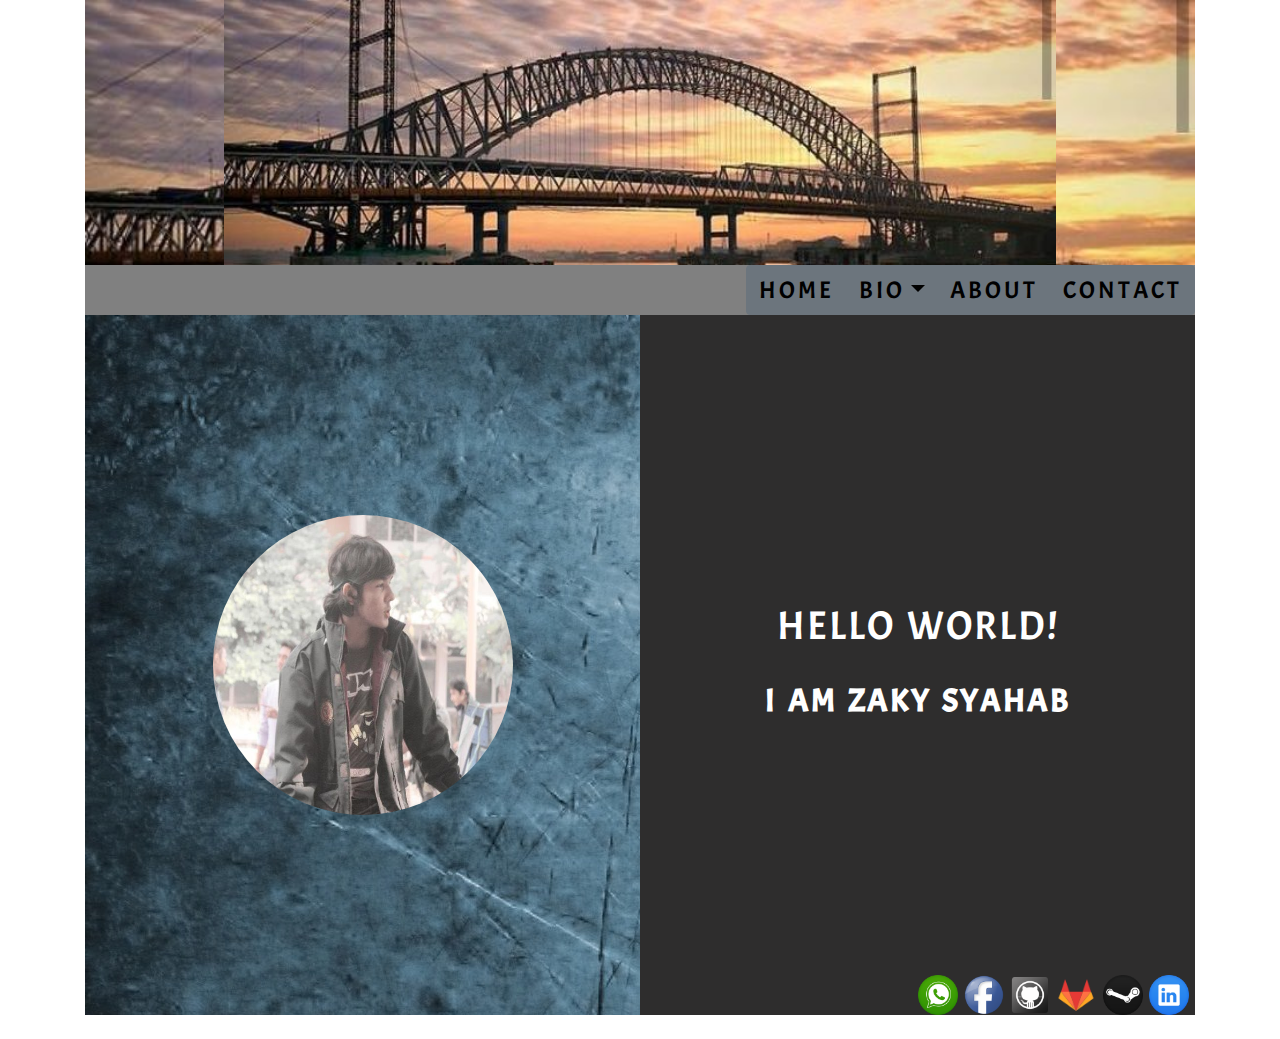
<file: index.html>
<!doctype html>
<html lang="en">

<head>
    <!-- Required meta tags -->
    <meta charset="utf-8">
    <meta name="viewport" content="width=device-width, initial-scale=1, shrink-to-fit=no">

    <!-- Bootstrap CSS -->

    <link rel="stylesheet" href="https://stackpath.bootstrapcdn.com/bootstrap/4.3.1/css/bootstrap.min.css"
        integrity="sha384-ggOyR0iXCbMQv3Xipma34MD+dH/1fQ784/j6cY/iJTQUOhcWr7x9JvoRxT2MZw1T" crossorigin="anonymous">
    <title>Zaky Syahab</title>
    <link rel="stylesheet" href="./index.css">
    <link href="https://fonts.googleapis.com/css?family=Acme&display=swap" rel="stylesheet">
</head>

<body>
    <div class=container>
        <div class=header>
            <img src="./assets/carrer/mahakam-bridge.jpg" class="img-fluid" alt="Responsive image">
        </div>
        <div class="menu">
            <div class="btn-group" role="group" aria-label="Button group with nested dropdown">
                <button type="button" class="btn btn-secondary change-color">HOME</button>

                <div class="btn-group" role="group">
                    <a id="btnGroupDrop1" href="#" role="button" class="btn btn-secondary dropdown-toggle change-color"
                        data-toggle="dropdown" aria-haspopup="true" aria-expanded="false">
                        BIO</a>
                    <div class="dropdown-menu" aria-labelledby="btnGroupDrop1">
                        <a class="dropdown-item change-color" href="./pages/personal-bio.html">PERSONAL BIO</a>
                        <a class="dropdown-item change-color" href="./pages/achievement.html">CARRER</a>
                    </div>
                </div>
                <div class="btn-group" role="button">
                    <a class="btn btn-secondary change-color" href="./pages/about.html" role="button">ABOUT</a>
                    <a class="btn btn-secondary change-color" href="./pages/contact.html" role="button">CONTACT</a>
                </div>
            </div>
        </div>

        <!-- CONTENT -->
        <content>
            <div class="content">
                <div class="background"></div>
                <div class="left-content">
                    <img src="./assets/profil.jpg" class="img-fluid" alt="Responsive image">
                </div>
                <div class="right-content">
                    <div class="right-content-top">
                        <h1>HELLO WORLD!</h1>
                        </br>
                        <h2><strong>I AM ZAKY SYAHAB</strong> </h2>
                    </div>
                    <div class="right-content-bottom">
                        <a href="https://wa.me/6283820790514">
                            <img src="./assets/icons/whatsapp-circle.png" class="img-fluid" alt="Responsive image"></a>
                        <a href="https://facebook.com/zaky.syahab">
                            <img src="./assets/icons/facebook-circle.png" class="img-fluid" alt="Responsive image"></a>
                        <a href="https://github.com/zakysyahab14">
                            <img src="./assets/icons/Github-icon.png" class="img-fluid" alt="Responsive image"></a>
                        <a href="https://github.com/zakysyahab14">
                            <img src="./assets/icons/gitlab-icon.png" class="img-fluid" alt="Responsive image"></a>
                        <a href="https://steamcommunity.com/id/zakysyahab14/">
                            <img src="./assets/icons/steam-icon.png" class="img-fluid" alt="Responsive image"></a>
                        <a href="https://www.linkedin.com/in/zakysyahab14/">
                            <img src="./assets/icons/linkedin-icon.png" class="img-fluid" alt="Responsive image"></a>
                        </br>
                    </div>
                </div>

            </div>


        </content>

        </br>


    </div>


    <div class="container">
        <div id="disqus_thread"></div>
        <script>
            /**
             *  RECOMMENDED CONFIGURATION VARIABLES: EDIT AND UNCOMMENT THE SECTION BELOW TO INSERT DYNAMIC VALUES FROM YOUR PLATFORM OR CMS.
             *  LEARN WHY DEFINING THESE VARIABLES IS IMPORTANT: https://disqus.com/admin/universalcode/#configuration-variables*/
            /*
            var disqus_config = function () {
            this.page.url = PAGE_URL;  // Replace PAGE_URL with your page's canonical URL variable
            this.page.identifier = PAGE_IDENTIFIER; // Replace PAGE_IDENTIFIER with your page's unique identifier variable
            };
            */
            (function () { // DON'T EDIT BELOW THIS LINE
                var d = document,
                    s = d.createElement('script');
                s.src = 'https://zakysyahab14.disqus.com/embed.js';
                s.setAttribute('data-timestamp', +new Date());
                (d.head || d.body).appendChild(s);
            })();
        </script>
        <noscript>Please enable JavaScript to view the <a href="https://disqus.com/?ref_noscript">comments powered by
                Disqus.</a></noscript>

    </div>


    <script src="https://code.jquery.com/jquery-3.3.1.slim.min.js"
        integrity="sha384-q8i/X+965DzO0rT7abK41JStQIAqVgRVzpbzo5smXKp4YfRvH+8abtTE1Pi6jizo" crossorigin="anonymous">
    </script>
    <script src="https://cdnjs.cloudflare.com/ajax/libs/popper.js/1.14.7/umd/popper.min.js"
        integrity="sha384-UO2eT0CpHqdSJQ6hJty5KVphtPhzWj9WO1clHTMGa3JDZwrnQq4sF86dIHNDz0W1" crossorigin="anonymous">
    </script>
    <script src="https://stackpath.bootstrapcdn.com/bootstrap/4.3.1/js/bootstrap.min.js"
        integrity="sha384-JjSmVgyd0p3pXB1rRibZUAYoIIy6OrQ6VrjIEaFf/nJGzIxFDsf4x0xIM+B07jRM" crossorigin="anonymous">
    </script>

</body>

</html>
</file>
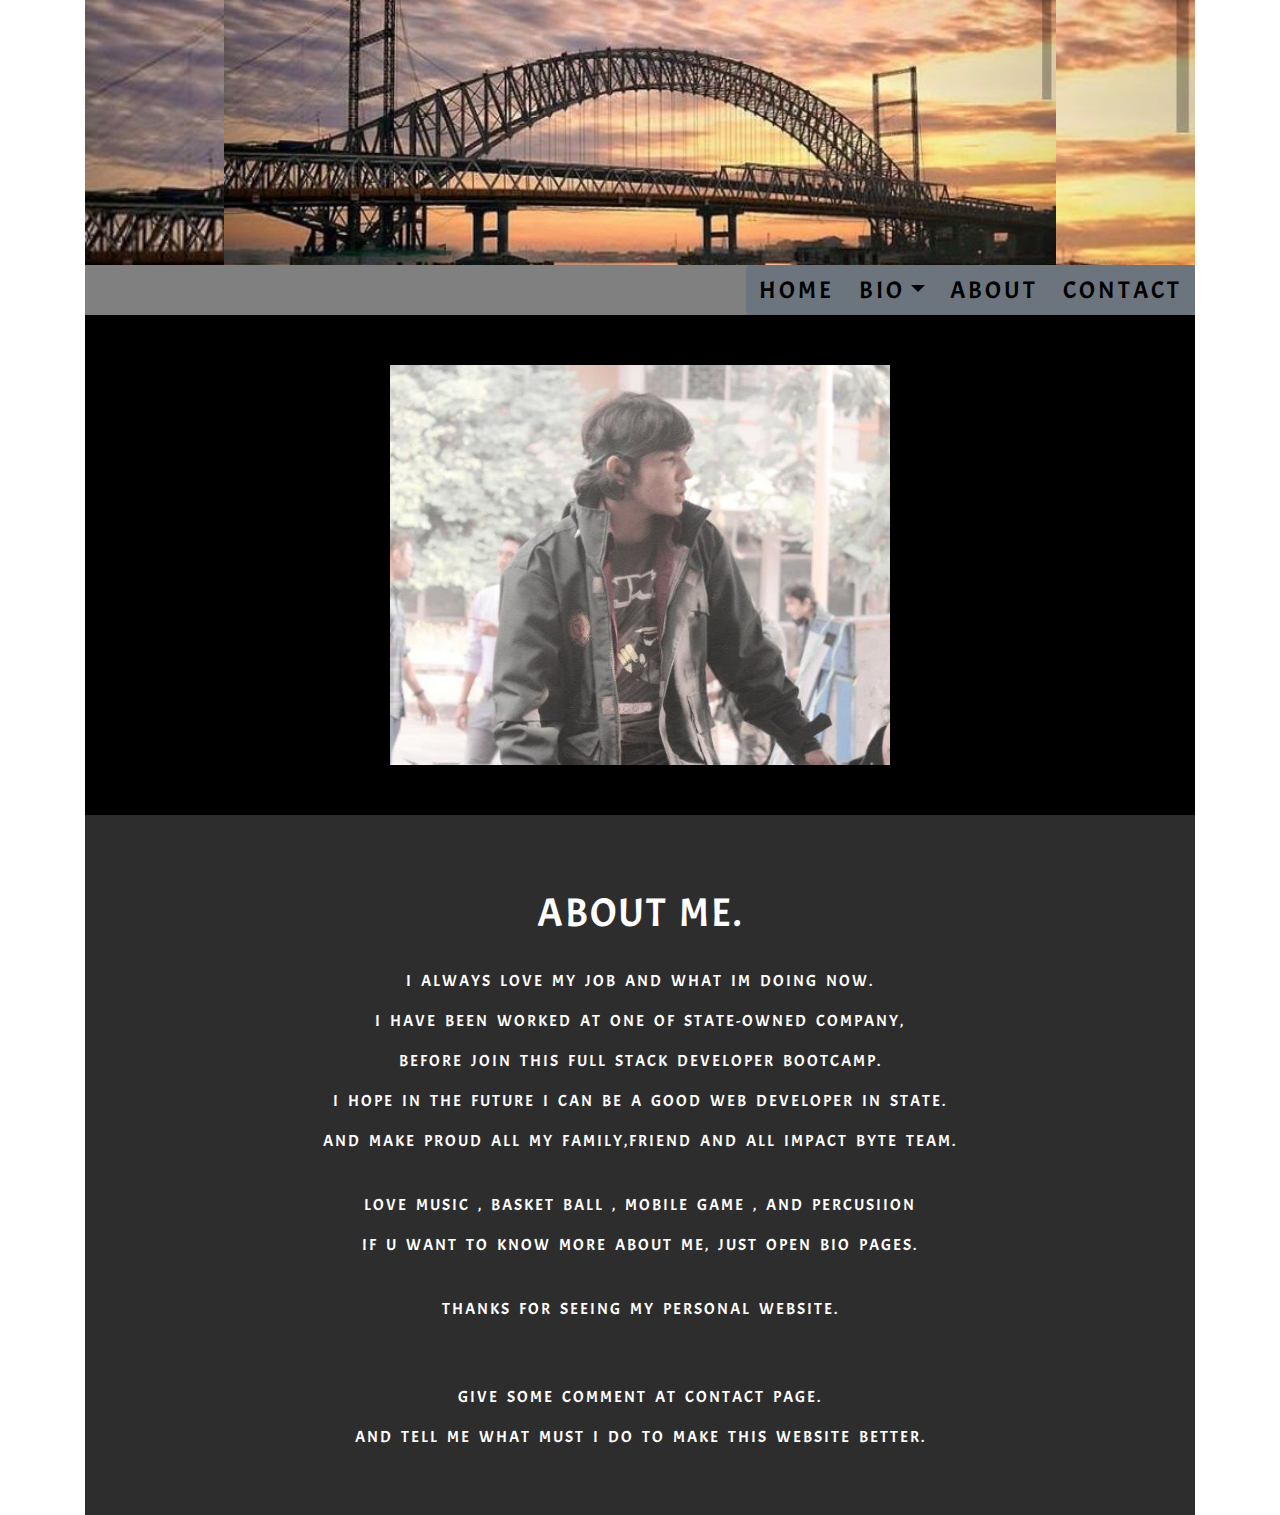
<file: pages/about.html>
<!DOCTYPE html>
<html lang="en">

<head>
    <!-- Required meta tags -->
    <meta charset="utf-8">
    <meta name="viewport" content="width=device-width, initial-scale=1, shrink-to-fit=no">

    <!-- Bootstrap CSS -->
    <link rel="stylesheet" href="https://stackpath.bootstrapcdn.com/bootstrap/4.3.1/css/bootstrap.min.css"
        integrity="sha384-ggOyR0iXCbMQv3Xipma34MD+dH/1fQ784/j6cY/iJTQUOhcWr7x9JvoRxT2MZw1T" crossorigin="anonymous">
        <link rel="stylesheet" href="../pages/css/about.css">
        <link href="https://fonts.googleapis.com/css?family=Acme&display=swap" rel="stylesheet">
</head>
<body>
    <div class=container>
        <div class="header">
        <img src="../assets/carrer/mahakam-bridge.jpg" class="img-fluid" alt="Responsive image">
    </div>
        <div class="menu">
            <div class="btn-group" role="group" aria-label="Button group with nested dropdown">
                <a role="button" class="btn btn-secondary change-color" href="../index.html">HOME</a>

                <div class="btn-group" role="group">
                        <button id="btnGroupDrop1" role="button"
                        class="btn btn-secondary dropdown-toggle change-color" data-toggle="dropdown"
                        aria-haspopup="true" aria-expanded="false">
                        BIO</button>
                    <div class="dropdown-menu" aria-labelledby="btnGroupDrop1">
                        <a class="dropdown-item change-color" href="../pages/personal-bio.html">PERSONAL BIO</a>
                        <a class="dropdown-item change-color" href="../pages/achievement.html">CARRER</a>
                    </div>
                </div>
                <div class="btn-group" role="button">
                    <a class="btn btn-secondary change-color" href="../pages/about.html" role="button">ABOUT</a>
                    <a class="btn btn-secondary change-color" href="../pages/contact.html" role="button">CONTACT</a>
                </div>
            </div>
        </div>
        <content>
         
            <div class="top-content">
                <div class="background"></div>
                <div class="left-content">
                    <img src="../assets/profil.jpg" class="img-fluid" alt="Responsive image">
                </div>
            </div>


            <div class=bottom-content>
                <div class="right-content-top">
                    </br>
                    <h1>ABOUT ME.</h1>
                </br>
                    <p>I ALWAYS LOVE MY JOB AND WHAT IM DOING NOW.</p>
                    <p>I HAVE BEEN WORKED AT ONE OF STATE-OWNED COMPANY,</p>
                    <p>BEFORE JOIN THIS FULL STACK DEVELOPER BOOTCAMP.</p>
                    <p>I HOPE IN THE FUTURE I CAN BE A GOOD WEB DEVELOPER IN STATE.</p>
                    <p>AND MAKE PROUD ALL MY FAMILY,FRIEND AND ALL IMPACT BYTE TEAM.</p>
                    <br>
                    <p>LOVE MUSIC , BASKET BALL , MOBILE GAME , AND PERCUSIION</p>
                    
                    <p>IF U WANT TO KNOW MORE ABOUT ME, JUST OPEN BIO PAGES.</p>
                </br>
                    <p>THANKS FOR SEEING MY PERSONAL WEBSITE. </p>
                </br></br>
                    <p>GIVE SOME COMMENT AT CONTACT PAGE.</p>
                    <p>AND TELL ME WHAT MUST I DO TO MAKE THIS WEBSITE BETTER.</p>
                </div>
            </div>

            <div class="right-content-bottom">
                </br>
            </div>
    </div>

    </div>

    </content>

    <script src="https://code.jquery.com/jquery-3.3.1.slim.min.js"
    integrity="sha384-q8i/X+965DzO0rT7abK41JStQIAqVgRVzpbzo5smXKp4YfRvH+8abtTE1Pi6jizo" crossorigin="anonymous">
</script>
<script src="https://cdnjs.cloudflare.com/ajax/libs/popper.js/1.14.7/umd/popper.min.js"
    integrity="sha384-UO2eT0CpHqdSJQ6hJty5KVphtPhzWj9WO1clHTMGa3JDZwrnQq4sF86dIHNDz0W1" crossorigin="anonymous">
</script>
<script src="https://stackpath.bootstrapcdn.com/bootstrap/4.3.1/js/bootstrap.min.js"
    integrity="sha384-JjSmVgyd0p3pXB1rRibZUAYoIIy6OrQ6VrjIEaFf/nJGzIxFDsf4x0xIM+B07jRM" crossorigin="anonymous">
</script>
</body>

</html>
</file>
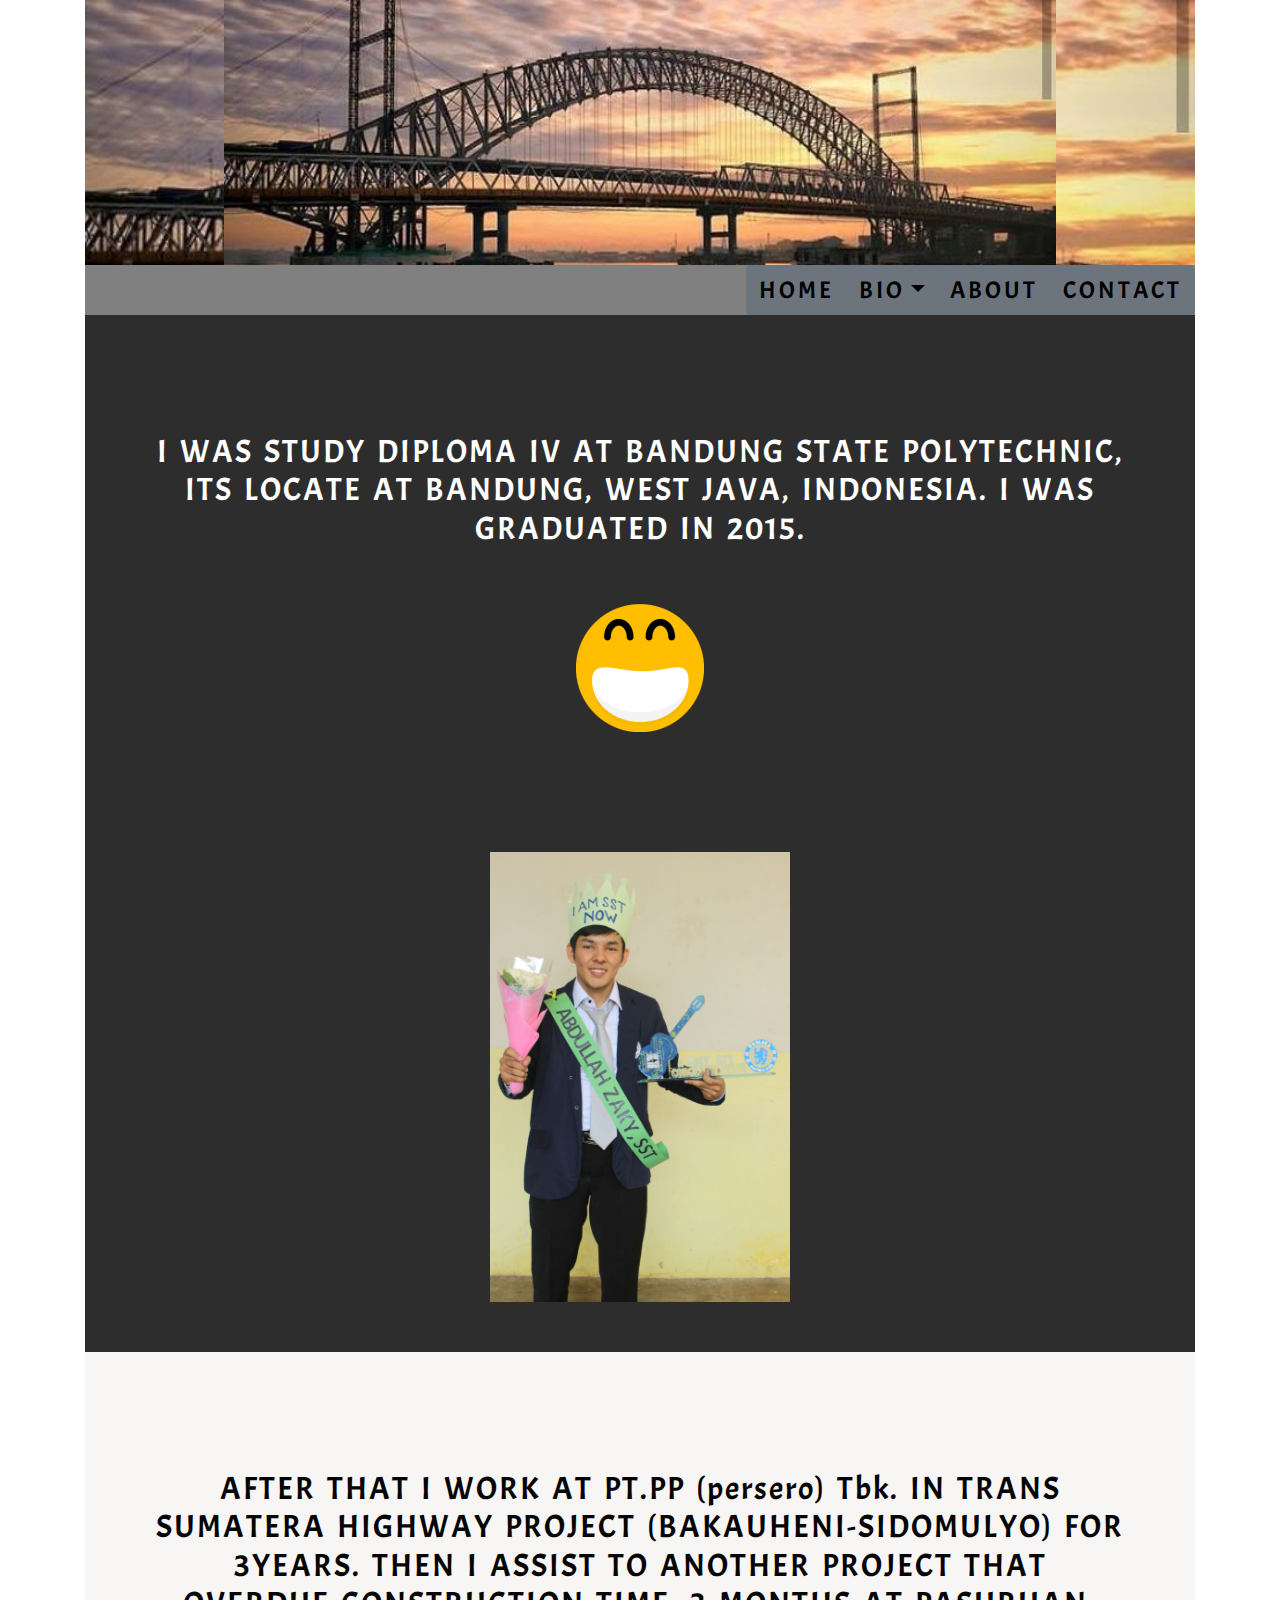
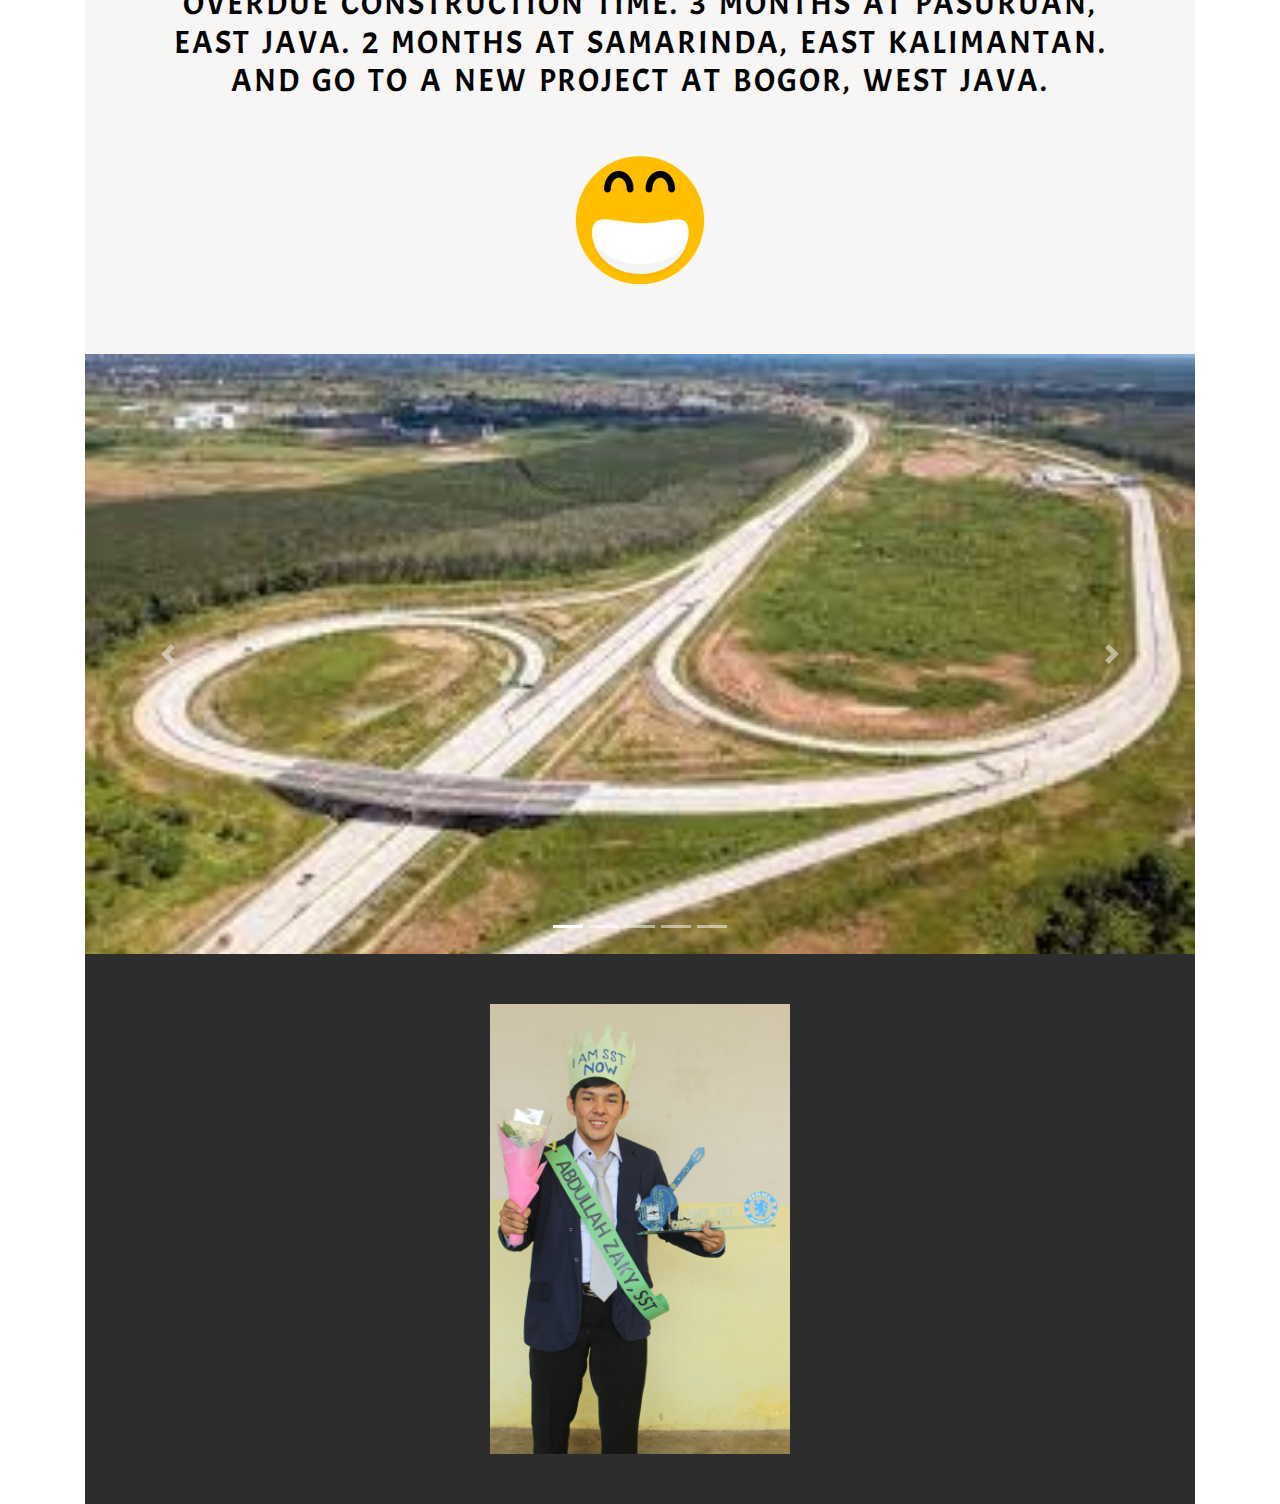
<file: pages/achievement.html>
<!DOCTYPE html>
<html lang="en">

<head>
    <!-- Required meta tags -->
    <meta charset="utf-8">
    <meta name="viewport" content="width=device-width, initial-scale=1, shrink-to-fit=no">

    <!-- Bootstrap CSS -->
    <link rel="stylesheet" href="https://stackpath.bootstrapcdn.com/bootstrap/4.3.1/css/bootstrap.min.css"
        integrity="sha384-ggOyR0iXCbMQv3Xipma34MD+dH/1fQ784/j6cY/iJTQUOhcWr7x9JvoRxT2MZw1T" crossorigin="anonymous">
    <link rel="stylesheet" href="../pages/css/achievement.css">
    <link href="https://fonts.googleapis.com/css?family=Acme&display=swap" rel="stylesheet">
</head>

<body>
    <div class=container>
        <div class="header">
            <img src="../assets/carrer/mahakam-bridge.jpg" class="img-fluid" alt="Responsive image">
        </div>
        <div class="menu">
            <div class="btn-group" role="group" aria-label="Button group with nested dropdown">
                <a role="button" class="btn btn-secondary change-color" href="../index.html">HOME</a>

                <div class="btn-group" role="group">
                    <button id="btnGroupDrop1" role="button" class="btn btn-secondary dropdown-toggle change-color"
                        data-toggle="dropdown" aria-haspopup="true" aria-expanded="false">
                        BIO</button>
                    <div class="dropdown-menu" aria-labelledby="btnGroupDrop1">
                        <a class="dropdown-item change-color" href="../pages/personal-bio.html">PERSONAL BIO</a>
                        <a class="dropdown-item change-color" href="../pages/achievement.html">CARRER</a>
                    </div>
                </div>
                <div class="btn-group" role="button">
                    <a class="btn btn-secondary change-color" href="../pages/about.html" role="button">ABOUT</a>
                    <a class="btn btn-secondary change-color" href="../pages/contact.html" role="button">CONTACT</a>
                </div>
            </div>
        </div>
        <h1>

            <div class=bottom-content>
                <div class="right-content-top">
                    <br>
                    <h2>I WAS STUDY DIPLOMA IV AT BANDUNG STATE POLYTECHNIC,
                        ITS LOCATE AT BANDUNG, WEST JAVA, INDONESIA.
                        I WAS GRADUATED IN 2015.</h2>
                    </br>
                    <img src="../assets/icons/Smiley-11-icon.png">
                </div>
            </div>



            <div class="right-content-bottom">

            </div>
            <div class="top-content">
                <div class="background"></div>
                <div class="left-content">
                    <img src="../assets/graduated.jpg" class="img-fluid" alt="Responsive image">
                </div>
            </div>

            <div class=bottom-content2>
                <div class="right-content-top2">
                    <br>
                    <h2>AFTER THAT I WORK AT PT.PP (persero) Tbk.
                        IN TRANS SUMATERA HIGHWAY PROJECT (BAKAUHENI-SIDOMULYO) FOR 3YEARS.
                        THEN I ASSIST TO ANOTHER PROJECT THAT OVERDUE CONSTRUCTION TIME.
                        3 MONTHS AT PASURUAN, EAST JAVA.
                        2 MONTHS AT SAMARINDA, EAST KALIMANTAN.
                        AND GO TO A NEW PROJECT AT BOGOR, WEST JAVA.
                    </h2>
                    </br>
                    <img src="../assets/icons/Smiley-11-icon.png">
                </div>
            </div>



            <div class="right-content-bottom2">
                <div id="carouselExampleIndicators" class="carousel slide" data-ride="carousel">
                    <ol class="carousel-indicators">
                        <li data-target="#carouselExampleIndicators" data-slide-to="0" class="active"></li>
                        <li data-target="#carouselExampleIndicators" data-slide-to="1"></li>
                        <li data-target="#carouselExampleIndicators" data-slide-to="2"></li>
                        <li data-target="#carouselExampleIndicators" data-slide-to="3"></li>
                        <li data-target="#carouselExampleIndicators" data-slide-to="4"></li>
                    </ol>
                    <div class="carousel-inner change-size">
                        <div class="carousel-item active">
                            <img src="../assets/carrer/lampung-highway.jpeg" class="d-block w-100" alt="lampung-highway">
                        </div>
                        <div class="carousel-item">
                            <img src="../assets/carrer/toll-gate-lampung.jpeg" class="d-block w-100" alt="toll-gate-lampung">
                        </div>
                        <div class="carousel-item">
                            <img src="../assets/carrer/bogor-highway.jpeg" class="d-block w-100" alt="bogor-highway">
                        </div>
                        <div class="carousel-item">
                            <img src="../assets/carrer/mahakam-slab-sunset.jpeg" class="d-block w-100" alt="mahakam-slab-sunset">
                        </div>
                        <div class="carousel-item">
                                <img src="../assets/carrer/circle-pier-sunset.jpeg" class="d-block w-100" alt="circle-pier-sunset">
                            </div>
                    </div>
                    <a class="carousel-control-prev" href="#carouselExampleIndicators" role="button" data-slide="prev">
                        <span class="carousel-control-prev-icon" aria-hidden="true"></span>
                        <span class="sr-only">Previous</span>
                    </a>
                    <a class="carousel-control-next" href="#carouselExampleIndicators" role="button" data-slide="next">
                        <span class="carousel-control-next-icon" aria-hidden="true"></span>
                        <span class="sr-only">Next</span>
                    </a>
                </div>
            </div>
            <div class="top-content2">
                <div class="background2"></div>
                <div class="left-content2">
                    <img src="../assets/graduated.jpg" class="img-fluid" alt="Responsive image">
                </div>
            </div>
    </div>

    </content>

    <script src="https://code.jquery.com/jquery-3.3.1.slim.min.js"
        integrity="sha384-q8i/X+965DzO0rT7abK41JStQIAqVgRVzpbzo5smXKp4YfRvH+8abtTE1Pi6jizo" crossorigin="anonymous">
    </script>
    <script src="https://cdnjs.cloudflare.com/ajax/libs/popper.js/1.14.7/umd/popper.min.js"
        integrity="sha384-UO2eT0CpHqdSJQ6hJty5KVphtPhzWj9WO1clHTMGa3JDZwrnQq4sF86dIHNDz0W1" crossorigin="anonymous">
    </script>
    <script src="https://stackpath.bootstrapcdn.com/bootstrap/4.3.1/js/bootstrap.min.js"
        integrity="sha384-JjSmVgyd0p3pXB1rRibZUAYoIIy6OrQ6VrjIEaFf/nJGzIxFDsf4x0xIM+B07jRM" crossorigin="anonymous">
    </script>
</body>

</html>
</file>
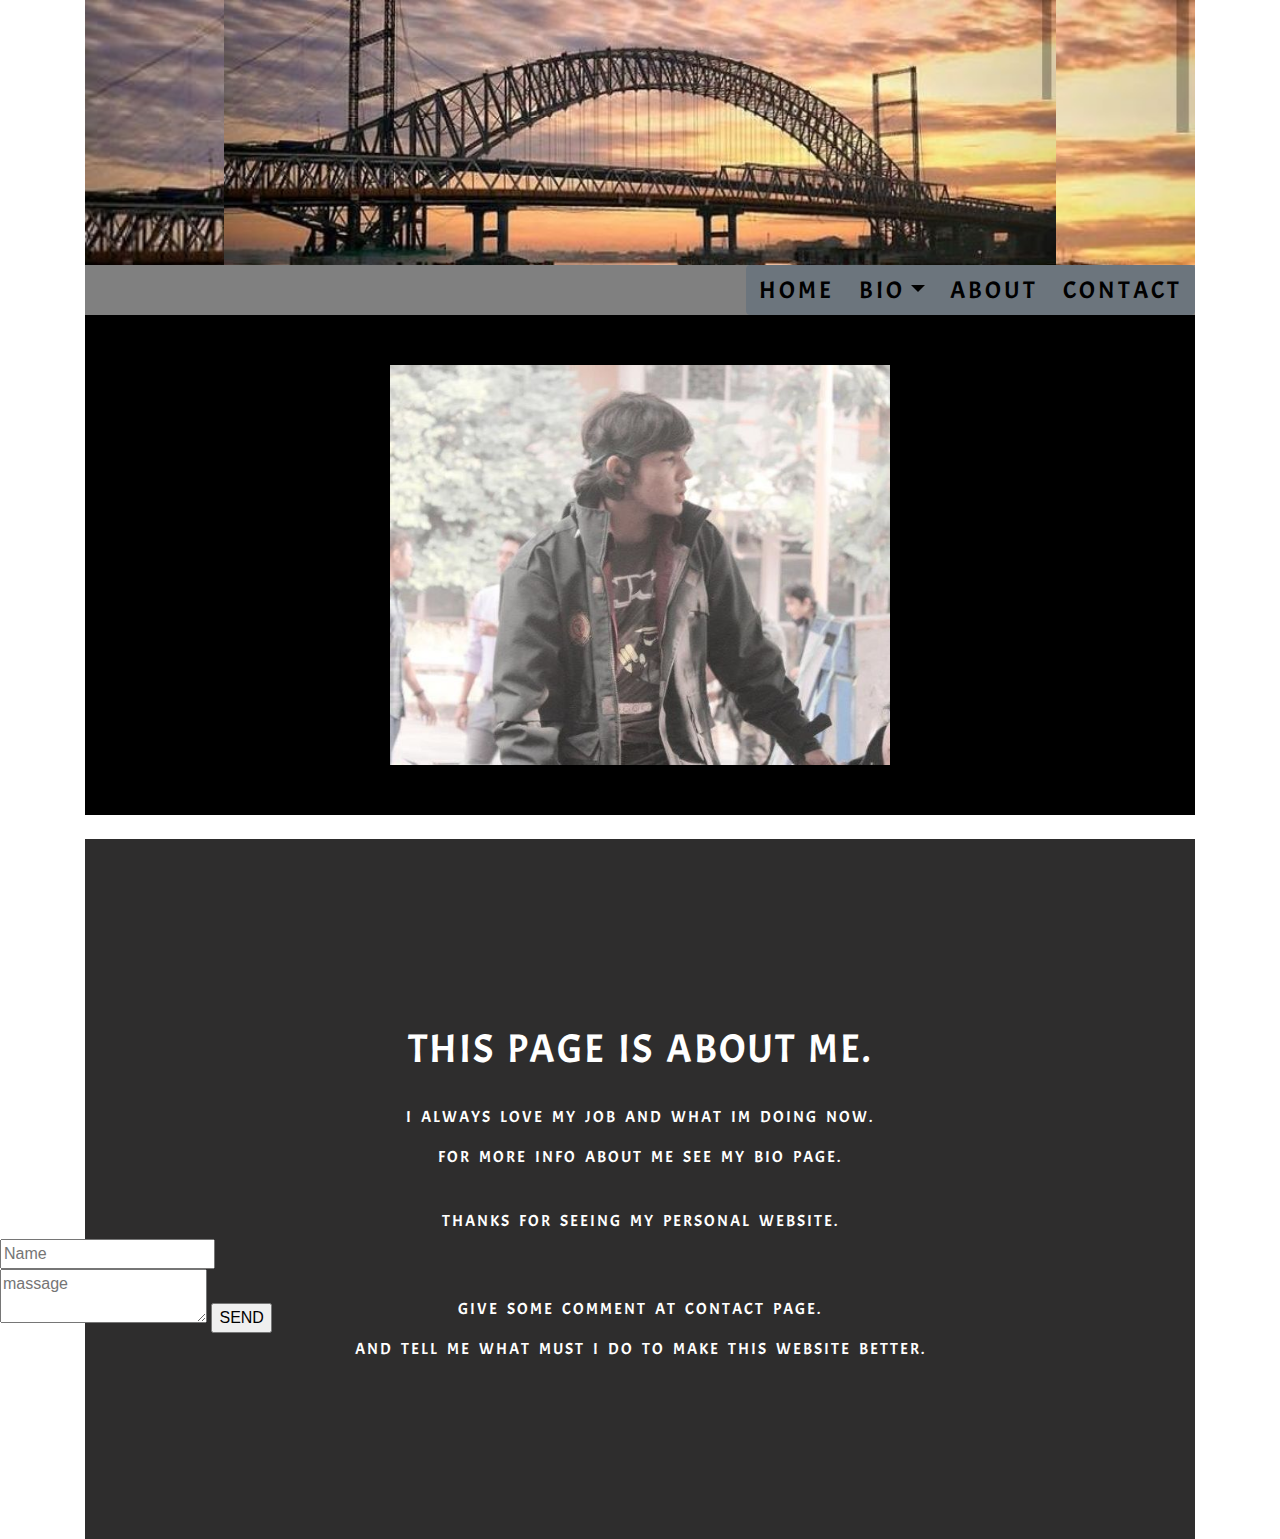
<file: pages/contact.html>
<!DOCTYPE html>
<html lang="en">

<head>
    <!-- Required meta tags -->
    <meta charset="utf-8">
    <meta name="viewport" content="width=device-width, initial-scale=1, shrink-to-fit=no">

    <!-- Bootstrap CSS -->
    <link rel="stylesheet" href="https://stackpath.bootstrapcdn.com/bootstrap/4.3.1/css/bootstrap.min.css"
        integrity="sha384-ggOyR0iXCbMQv3Xipma34MD+dH/1fQ784/j6cY/iJTQUOhcWr7x9JvoRxT2MZw1T" crossorigin="anonymous">
        <link rel="stylesheet" href="../pages/css/about.css">
        <link href="https://fonts.googleapis.com/css?family=Acme&display=swap" rel="stylesheet">
</head>
<body>
    <div class=container>
        <div class="header">
        <img src="../assets/carrer/mahakam-bridge.jpg" class="img-fluid" alt="Responsive image">
    </div>
        <div class="menu">
            <div class="btn-group" role="group" aria-label="Button group with nested dropdown">
                <a role="button" class="btn btn-secondary change-color" href="../index.html">HOME</a>

                <div class="btn-group" role="group">
                        <button id="btnGroupDrop1" role="button"
                        class="btn btn-secondary dropdown-toggle change-color" data-toggle="dropdown"
                        aria-haspopup="true" aria-expanded="false">
                        BIO</button>
                    <div class="dropdown-menu" aria-labelledby="btnGroupDrop1">
                        <a class="dropdown-item change-color" href="../pages/personal-bio.html">PERSONAL BIO</a>
                        <a class="dropdown-item change-color" href="../pages/achievement.html">CARRER</a>
                    </div>
                </div>
                <div class="btn-group" role="button">
                    <a class="btn btn-secondary change-color" href="../pages/about.html" role="button">ABOUT</a>
                    <a class="btn btn-secondary change-color" href="../pages/contact.html" role="button">CONTACT</a>
                </div>
            </div>
        </div>
        <content>

            <div class="top-content">
                <div class="background"></div>
                <div class="left-content">
                    <img src="../assets/profil.jpg" class="img-fluid" alt="Responsive image">
                </div>
            </div>

            </br>
            <div class=bottom-content>
                <div class="right-content-top">
                    </br>
                    <h1>THIS PAGE IS ABOUT ME.</h1>
                </br>
                    <p>I ALWAYS LOVE MY JOB AND WHAT IM DOING NOW.</p>
                    <p>FOR MORE INFO ABOUT ME SEE MY BIO PAGE.</p>
                </br>
                    <p>THANKS FOR SEEING MY PERSONAL WEBSITE. </p>
                </br></br>
                    <p>GIVE SOME COMMENT AT CONTACT PAGE.</p>
                    <p>AND TELL ME WHAT MUST I DO TO MAKE THIS WEBSITE BETTER.</p>
                </div>
            </div>

            <div class="right-content-bottom">
                
            </div>
    </div>
    <form>
        <input name="name" placeholder="Name" type="text" required></input><br>
        <textarea name="massage" placeholder="massage" type="text" required></textarea> 
        <input type="submit" value="SEND" class="submit">
    </form>
    </div>

    </content>

    <script src="https://code.jquery.com/jquery-3.3.1.slim.min.js"
    integrity="sha384-q8i/X+965DzO0rT7abK41JStQIAqVgRVzpbzo5smXKp4YfRvH+8abtTE1Pi6jizo" crossorigin="anonymous">
</script>
<script src="https://cdnjs.cloudflare.com/ajax/libs/popper.js/1.14.7/umd/popper.min.js"
    integrity="sha384-UO2eT0CpHqdSJQ6hJty5KVphtPhzWj9WO1clHTMGa3JDZwrnQq4sF86dIHNDz0W1" crossorigin="anonymous">
</script>
<script src="https://stackpath.bootstrapcdn.com/bootstrap/4.3.1/js/bootstrap.min.js"
    integrity="sha384-JjSmVgyd0p3pXB1rRibZUAYoIIy6OrQ6VrjIEaFf/nJGzIxFDsf4x0xIM+B07jRM" crossorigin="anonymous">
</script>
</body>

</html>
</file>
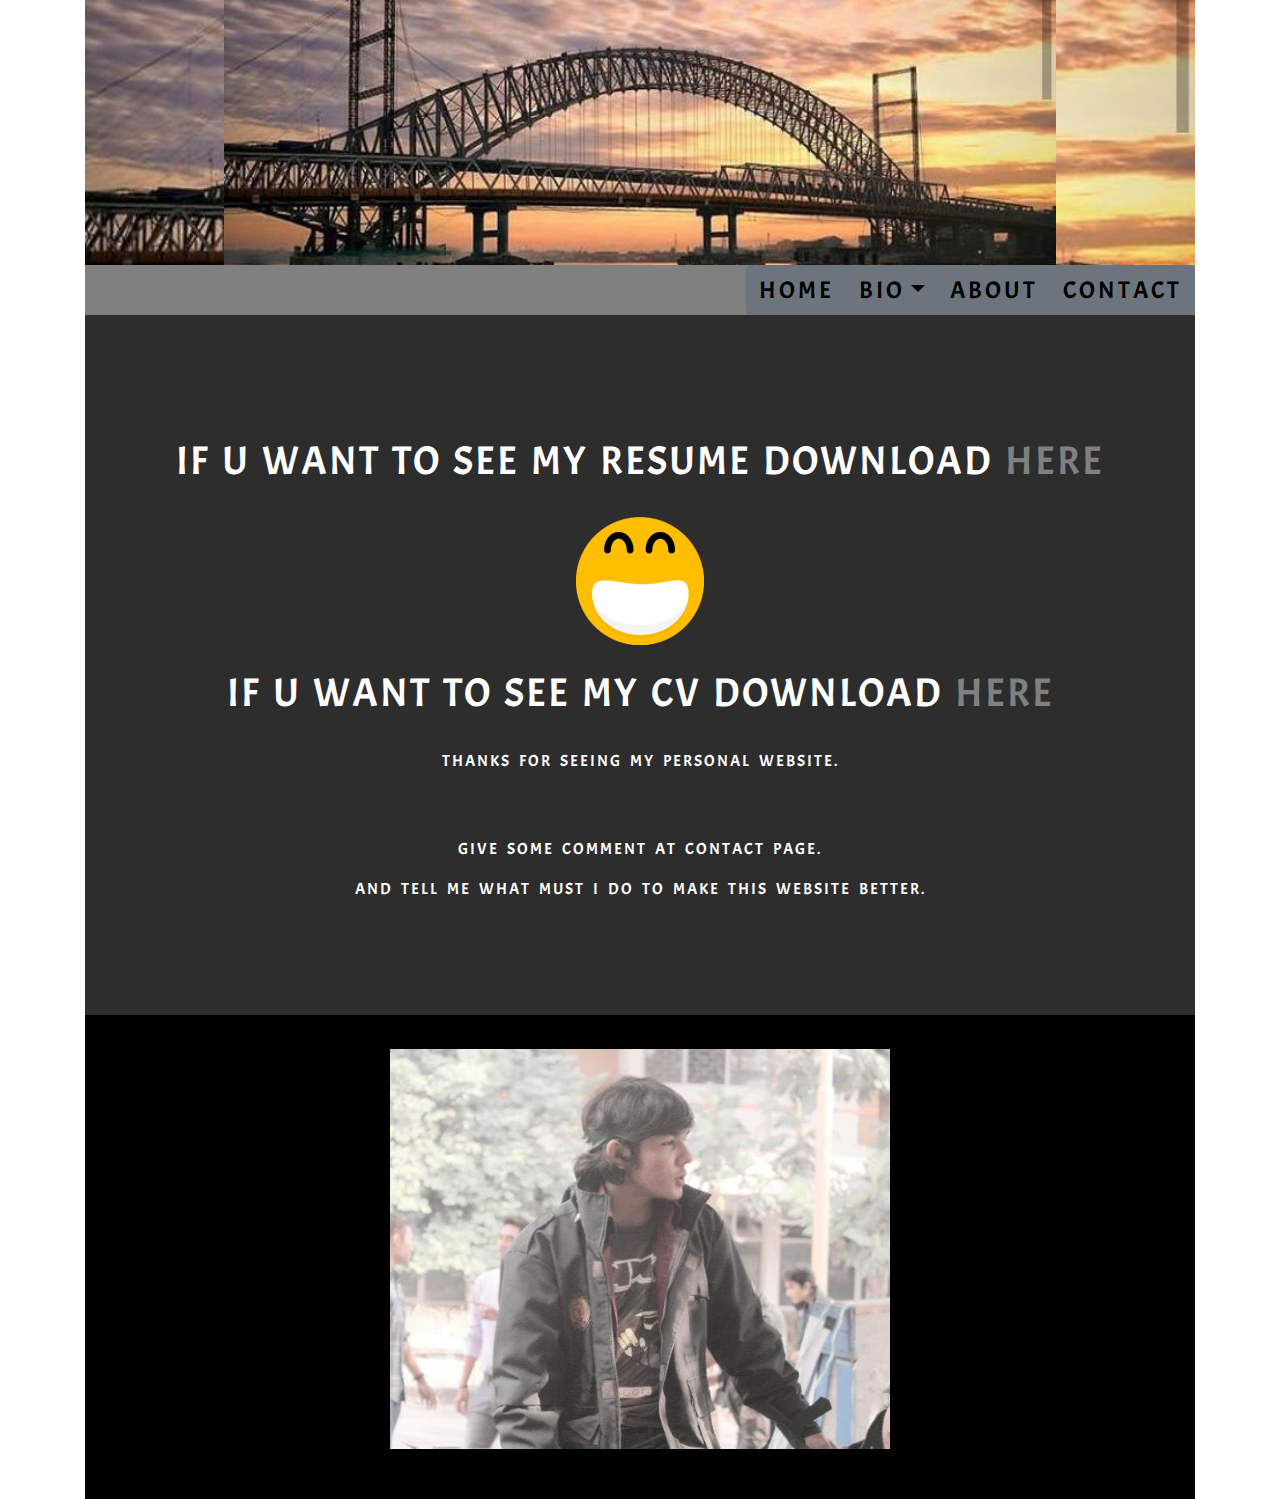
<file: pages/personal-bio.html>
<!DOCTYPE html>
<html lang="en">

<head>
    <!-- Required meta tags -->
    <meta charset="utf-8">
    <meta name="viewport" content="width=device-width, initial-scale=1, shrink-to-fit=no">

    <!-- Bootstrap CSS -->
    <link rel="stylesheet" href="https://stackpath.bootstrapcdn.com/bootstrap/4.3.1/css/bootstrap.min.css"
        integrity="sha384-ggOyR0iXCbMQv3Xipma34MD+dH/1fQ784/j6cY/iJTQUOhcWr7x9JvoRxT2MZw1T" crossorigin="anonymous">
    <link rel="stylesheet" href="../pages/css/personal-bio.css">
    <link href="https://fonts.googleapis.com/css?family=Acme&display=swap" rel="stylesheet">
</head>

<body>
    <div class=container>
        <div class="header">
            <img src="../assets/carrer/mahakam-bridge.jpg" class="img-fluid" alt="Responsive image">
        </div>
        <div class="menu">
            <div class="btn-group" role="group" aria-label="Button group with nested dropdown">
                <a role="button" class="btn btn-secondary change-color" href="../index.html">HOME</a>

                <div class="btn-group" role="group">
                    <button id="btnGroupDrop1" role="button" class="btn btn-secondary dropdown-toggle change-color"
                        data-toggle="dropdown" aria-haspopup="true" aria-expanded="false">
                        BIO</button>
                    <div class="dropdown-menu" aria-labelledby="btnGroupDrop1">
                        <a class="dropdown-item change-color" href="../pages/personal-bio.html">PERSONAL BIO</a>
                        <a class="dropdown-item change-color" href="../pages/achievement.html">CARRER</a>
                    </div>
                </div>
                <div class="btn-group" role="button">
                    <a class="btn btn-secondary change-color" href="../pages/about.html" role="button">ABOUT</a>
                    <a class="btn btn-secondary change-color" href="../pages/contact.html" role="button">CONTACT</a>
                </div>
            </div>
        </div>
        <content>

            <div class=bottom-content>
                <div class="right-content-top">
                    </br>
                    <h1>IF U WANT TO SEE MY RESUME DOWNLOAD <a href="../assets/documents/curiculum-vitae.pdf">HERE</a>
                    </h1>
                    </br>
                    <img src="../assets/icons/Smiley-11-icon.png">
                    </br>
                    <h1>IF U WANT TO SEE MY CV DOWNLOAD <a href="../assets/documents/curiculum-vitae.pdf">HERE</a></h1>
                    </br>
                    <p>THANKS FOR SEEING MY PERSONAL WEBSITE. </p>
                    </br></br>
                    <p>GIVE SOME COMMENT AT CONTACT PAGE.</p>
                    <p>AND TELL ME WHAT MUST I DO TO MAKE THIS WEBSITE BETTER.</p>
                </div>
            </div>




            <div class="right-content-bottom"></div>


            <br>
            <div class="top-content">
                <div class="background"></div>
                <div class="left-content">
                    <img src="../assets/profil.jpg" class="img-fluid" alt="Responsive image">
                </div>
            </div>
    </div>



    </content>

    <script src="https://code.jquery.com/jquery-3.3.1.slim.min.js"
        integrity="sha384-q8i/X+965DzO0rT7abK41JStQIAqVgRVzpbzo5smXKp4YfRvH+8abtTE1Pi6jizo" crossorigin="anonymous">
    </script>
    <script src="https://cdnjs.cloudflare.com/ajax/libs/popper.js/1.14.7/umd/popper.min.js"
        integrity="sha384-UO2eT0CpHqdSJQ6hJty5KVphtPhzWj9WO1clHTMGa3JDZwrnQq4sF86dIHNDz0W1" crossorigin="anonymous">
    </script>
    <script src="https://stackpath.bootstrapcdn.com/bootstrap/4.3.1/js/bootstrap.min.js"
        integrity="sha384-JjSmVgyd0p3pXB1rRibZUAYoIIy6OrQ6VrjIEaFf/nJGzIxFDsf4x0xIM+B07jRM" crossorigin="anonymous">
    </script>
</body>

</html>
</file>
<file: index.css>
body,
html {
    margin: 0;
    height: 100%;

}

* {
    box-sizing: border-box;
}
.header{
    width: 100%;
    display: flex;
    justify-content: center;
    background: url(./assets/carrer/mahakam-bridge.jpg);
    background-repeat: no-repeat;
    background-size: cover;

}
.header img {
    width: 75%;


}

.menu {
    display: flex;
    justify-content: flex-end;
    background-color: gray;
    color: black;
    max-width: 100%;
    letter-spacing: 3px;
}

.btn.btn-secondary.change-color {
    color: black;
    font-family: 'Acme', sans-serif;
    font-size: 24px;
    letter-spacing: 3px;
}

.btn.btn-secondary.change-color:hover {
    color: white;
    font-family: 'Acme', sans-serif;
    font-size: 24px;
    letter-spacing: 3px;
}

.btn.btn-secondary.dropdown-toggle.change-color {
    color: black;
    font-family: 'Acme', sans-serif;
    font-size: 24px;
    letter-spacing: 3px;
}

.btn.btn-secondary.dropdown-toggle.change-color:hover {
    color: white;
    font-family: 'Acme', sans-serif;
    font-size: 24px;
    letter-spacing: 3px;
}

.dropdown-item.change-color {
    background-color: grey;
    letter-spacing: 3px;
}

.dropdown-item.change-color:hover {
    background-color: rgb(66, 65, 65);
    color: white;
    font-family: 'Acme', sans-serif;
    font-size: 24px;
    letter-spacing: 3px;
}
.background {
    filter: blur(8px);
    -webkit-filter: blur(8px);
}
.content {
    margin: 0;
    height: 700px;
    width: 100%;
    background-image: url("./assets/background.jpg");
    background-position: center;
    background-repeat: no-repeat;
    background-size: cover;
    
    

}
.left-content {
    width: 50%;
    height: 700px;
    float: left;
    display: flex;
    justify-content: center;
    align-items: center;
    background-image: url("./assets/background1.jpg");
    -webkit-backdrop-filter: blur(5px);
    backdrop-filter: blur(5px)
    
}
.left-content img{
    border-radius: 50%;
    width: 300px;
    height: 300px;
}
.right-content {
    width: 50%;
    min-height: 700px;
    float: right;
}
.right-content-top {
    width: 100%;
    height: 700px;
    float: right;
    display: flex;
    justify-content: center;
    align-items: center;
    flex-direction: column;
    text-align: center;
    font-family:  'Acme', sans-serif; color: white;
    background-color: rgb(46, 45, 45);
    word-spacing: 4px;
    letter-spacing: 2px;
}
.right-content-bottom {
    width: 50%;
    height: 0px;
    float: right;
    word-spacing: 50px;
    display: flex;
    justify-content: space-between;
    align-items: flex-end;
    word-spacing: 1px;
    
    
}

.right-content-bottom img{
    width: 40px;
    height: 40px;
    display: flex;
    
}
</file>
<file: pages/css/about.css>
body,
html {
    margin: 0;
    height: 100%;

}

* {
    box-sizing: border-box;
}
.header {
    margin: 0;
    width: 100%;
    display: flex;
    justify-content: center;
    background: url(../../assets/carrer/mahakam-bridge.jpg);
    background-repeat: no-repeat;
    background-size: cover;

}
.header img {
    width: 75%;


}
.menu {
    display: flex;
    justify-content: flex-end;
    background-color: gray;
    color: black;
    max-width: 100%;
    letter-spacing: 3px;
}

.btn.btn-secondary.change-color {
    color: black;
    font-family: 'Acme', sans-serif;
    font-size: 24px;
    letter-spacing: 3px;
}

.btn.btn-secondary.change-color:hover {
    color: white;
    font-family: 'Acme', sans-serif;
    font-size: 24px;
    letter-spacing: 3px;
}

.btn.btn-secondary.dropdown-toggle.change-color {
    color: black;
    font-family: 'Acme', sans-serif;
    font-size: 24px;
    letter-spacing: 3px;
}

.btn.btn-secondary.dropdown-toggle.change-color:hover {
    color: white;
    font-family: 'Acme', sans-serif;
    font-size: 24px;
    letter-spacing: 3px;
}

.dropdown-item.change-color {
    background-color: grey;
    letter-spacing: 3px;
}

.dropdown-item.change-color:hover {
    background-color: rgb(66, 65, 65);
    color: white;
    font-family: 'Acme', sans-serif;
    font-size: 24px;
    letter-spacing: 3px;
}

.background {
    filter: blur(8px);
    -webkit-filter: blur(8px);
}

.top-content {
    margin: 0;
    height: 100%;
    width: 100%;
    background-color: black;
    background-position: center;
    background-repeat: no-repeat;
    background-size: cover;
    display: flex;
    justify-content: center;

}

.left-content img {
    margin: 50px;
    width: 500px;
    height: 400px;
    display: flex;
    justify-content: center;
}

.bottom-content {
    width: 100%;
    height: 400px;
    display: flex;
    justify-content: center;
    background-color: white;
    font-family: 'Acme', sans-serif;
    color: white;
}

.right-content {

    min-height: 700px;
    display: flex;
    justify-content: center;

}

.right-content-top {
    width: 100%;
    height: 700px;
    display: flex;
    justify-content: center;
    align-items: center;
    flex-direction: column;
    text-align: center;
    font-family: 'Acme', sans-serif;
    color: white;
    background-color: rgb(46, 45, 45);
    word-spacing: 4px;
    letter-spacing: 2px;
}
</file>
<file: pages/css/achievement.css>
body,
html {
    margin: 0;
    height: 100%;

}

* {
    box-sizing: border-box;
}
.header {
    margin: 0;
    width: 100%;
    display: flex;
    justify-content: center;
    background: url(../../assets/carrer/mahakam-bridge.jpg);
    background-repeat: no-repeat;
    background-size: cover;

}
.header img {
    width: 75%;


}
.menu {
    display: flex;
    justify-content: flex-end;
    background-color: gray;
    color: black;
    max-width: 100%;
    letter-spacing: 3px;
}

.btn.btn-secondary.change-color {
    color: black;
    font-family: 'Acme', sans-serif;
    font-size: 24px;
    letter-spacing: 3px;
}

.btn.btn-secondary.change-color:hover {
    color: white;
    font-family: 'Acme', sans-serif;
    font-size: 24px;
    letter-spacing: 3px;
}

.btn.btn-secondary.dropdown-toggle.change-color {
    color: black;
    font-family: 'Acme', sans-serif;
    font-size: 24px;
    letter-spacing: 3px;
}

.btn.btn-secondary.dropdown-toggle.change-color:hover {
    color: white;
    font-family: 'Acme', sans-serif;
    font-size: 24px;
    letter-spacing: 3px;
}

.dropdown-item.change-color {
    background-color: grey;
    letter-spacing: 3px;
}

.dropdown-item.change-color:hover {
    background-color: rgb(66, 65, 65);
    color: white;
    font-family: 'Acme', sans-serif;
    font-size: 24px;
    letter-spacing: 3px;
}

.background {
    filter: blur(8px);
    -webkit-filter: blur(8px);
}

.top-content {

    min-height: 500px;
    width: 100%;
    background-color: rgb(46, 45, 45);
    background-position: center;
    background-repeat: no-repeat;
    background-size: cover;
    display: flex;
    justify-content: center;

}

.left-content img {
    margin: 50px;
    float: left;
    width: 300px;
    height: 450px;
    display: flex;
    justify-content: center;

}

.bottom-content {
    width: 100%;
    min-height: 300px;
    display: flex;
    justify-content: center;
    background-color: white;
    font-family: 'Acme', sans-serif;
    color: white;
    
}

.right-content {
    width: 100%;
    min-height: 700px;
    display: flex;
    justify-content: center;
    margin: 100px;

}
.right-content-top h2 a {
    color: grey;
    

}
.right-content-top h2 a:hover {
    color: white;
    font-size: 50px;
    text-decoration: none;
}
.right-content-top {
    width: 100%;
    min-height: 100px;
    /* display: flex;
    justify-content: center;
    align-items: center; */
    flex-direction: column;
    text-align: center;
    font-family: 'Acme', sans-serif;
    color: white;
    background-color: rgb(46, 45, 45);
    word-spacing: 4px;
    letter-spacing: 2px;
    padding: 70px;
}


/* NEXT CONTENT */

.background2 {
    filter: blur(8px);
    -webkit-filter: blur(8px);
}

.top-content2 {

    min-height: 500px;
    width: 100%;
    background-color: rgb(46, 45, 45);
    background-position: center;
    background-repeat: no-repeat;
    background-size: cover;
    display: flex;
    justify-content: center;

}

.left-content2 img {
    margin: 50px;
    float: left;
    width: 300px;
    height: 450px;
    display: flex;
    justify-content: center;

}

.bottom-content2 {
    width: 100%;
    min-height: 300px;
    display: flex;
    justify-content: center;
    background-color: white;
    font-family: 'Acme', sans-serif;
    color: white;
    
}

.right-content2 {
    width: 100%;
    min-height: 700px;
    display: flex;
    justify-content: center;
    margin: 100px;

}
.right-content-top2 h2 a {
    color: grey;
    

}
.right-content-top2 h2 a:hover {
    color: white;
    font-size: 50px;
    text-decoration: none;
}
.right-content-top2 {
    width: 100%;
    min-height: 100px;
    /* display: flex;
    justify-content: center;
    align-items: center; */
    flex-direction: column;
    text-align: center;
    font-family: 'Acme', sans-serif;
    color: rgb(5, 5, 5);
    background-color: rgb(248, 245, 245);
    word-spacing: 4px;
    letter-spacing: 2px;
    padding: 70px;
}

.carousel-inner.change-size {
    height: 600px;
}
</file>
<file: pages/css/personal-bio.css>
body,
html {
    margin: 0;
    height: 100%;

}

* {
    box-sizing: border-box;
}
.header {
    margin: 0;
    width: 100%;
    display: flex;
    justify-content: center;
    background: url(../../assets/carrer/mahakam-bridge.jpg);
    background-repeat: no-repeat;
    background-size: cover;

}
.header img {
    width: 75%;


}
.menu {
    display: flex;
    justify-content: flex-end;
    background-color: gray;
    color: black;
    max-width: 100%;
    letter-spacing: 3px;
}

.btn.btn-secondary.change-color {
    color: black;
    font-family: 'Acme', sans-serif;
    font-size: 24px;
    letter-spacing: 3px;
}

.btn.btn-secondary.change-color:hover {
    color: white;
    font-family: 'Acme', sans-serif;
    font-size: 24px;
    letter-spacing: 3px;
}

.btn.btn-secondary.dropdown-toggle.change-color {
    color: black;
    font-family: 'Acme', sans-serif;
    font-size: 24px;
    letter-spacing: 3px;
}

.btn.btn-secondary.dropdown-toggle.change-color:hover {
    color: white;
    font-family: 'Acme', sans-serif;
    font-size: 24px;
    letter-spacing: 3px;
}

.dropdown-item.change-color {
    background-color: grey;
    letter-spacing: 3px;
}

.dropdown-item.change-color:hover {
    background-color: rgb(66, 65, 65);
    color: white;
    font-family: 'Acme', sans-serif;
    font-size: 24px;
    letter-spacing: 3px;
}

.background {
    filter: blur(8px);
    -webkit-filter: blur(8px);
}

.top-content {
    margin-top: 260px;
    height: 100%;
    width: 100%;
    background-color: black;
    background-position: center;
    background-repeat: no-repeat;
    background-size: cover;
    display: flex;
    justify-content: center;
    flex-direction: column;
    align-items: center;

}

.left-content img {
    margin: 50px;
    float: left;
    width: 500px;
    height: 400px;
    display: flex;
    justify-content: center;
}

.bottom-content {
    width: 100%;
    height: 400px;
    display: flex;
    justify-content: center;
    background-color: white;
    font-family: 'Acme', sans-serif;
    color: white;
}

.right-content {

    min-height: 700px;
    display: flex;
    justify-content: center;

}
.right-content-top h1 a {
    color: grey;
    

}
.right-content-top h1 a:hover {
    color: white;
    font-size: 50px;
    text-decoration: none;
}
.right-content-top {
    width: 100%;
    height: 700px;
    display: flex;
    justify-content: center;
    align-items: center;
    flex-direction: column;
    text-align: center;
    font-family: 'Acme', sans-serif;
    color: white;
    background-color: rgb(46, 45, 45);
    word-spacing: 4px;
    letter-spacing: 2px;
}
</file>
